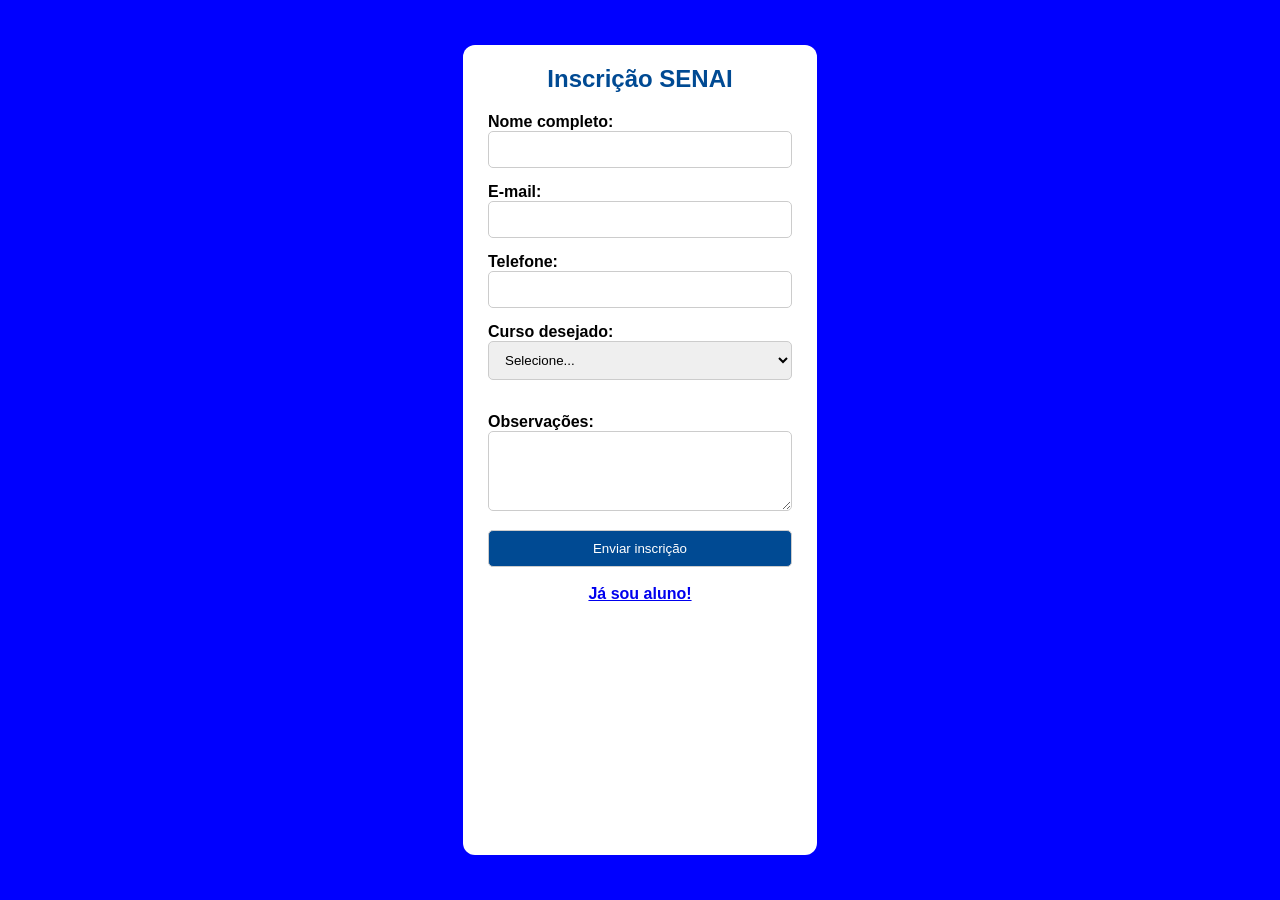
<file: index.html>
<!doctype html>
<html lang="pt-BR">
  <head>
    <meta charset="UTF-8" />
    <meta name="viewport" content="width=device-width, initial-scale=1.0" />
    <title>Formulário de inscrição - Senai</title>
    <link rel="stylesheet" href="styles.css" />

    <meta name="description" content="Tela de acesso ao sistema de cadastro do SENAI." />

  </head>
  <body>
    <form action="confirmacao.html" class="inscricao">
      <h2>Inscrição SENAI</h2>

      <div class="grupo">
        <label for="nome">Nome completo:</label><br />
        <input type="text" name="Nome" id="nome" required /><br />
      </div>

      <div class="grupo">
        <label for="email-inscricao">E-mail:</label><br />
        <input type="email" name="email" id="email-inscricao" required /><br />
      </div>
      <div class="grupo">
        <label for="telefone">Telefone:</label><br />
        <input type="text" name="telefone" id="telefone" required /><br />
      </div>

      <div class="grupo">
        <label for="curso">Curso desejado: </label><br />
        <select name="curso" id="curso" required>
          <option value="">Selecione...</option>
          <option value="desenvolvimento">
            Técnico em Desenvolvimento de Sistemas
          </option>
          <option value="automacao">Técnico em Automação Industrial</option>
          <option value="informatica">Técnico em Informática</option>
          <option value="redes">Técnico em Redes de Computadores</option>
          <option value="jogos">
            Técnico em Programação de Jogos Digitais
          </option>
        </select>
      </div>
      <br />
      <div class="grupo">
        <label for="observacao">Observações:</label><br />
        <textarea name="observacao" id="observacao" required></textarea><br />
      </div>
      <button class="btn-front" type="submit">Enviar inscrição</button><br />
      <a href="enriquecimento.html">Já sou aluno!</a>
    </form>
  </body>
</html>
</file>
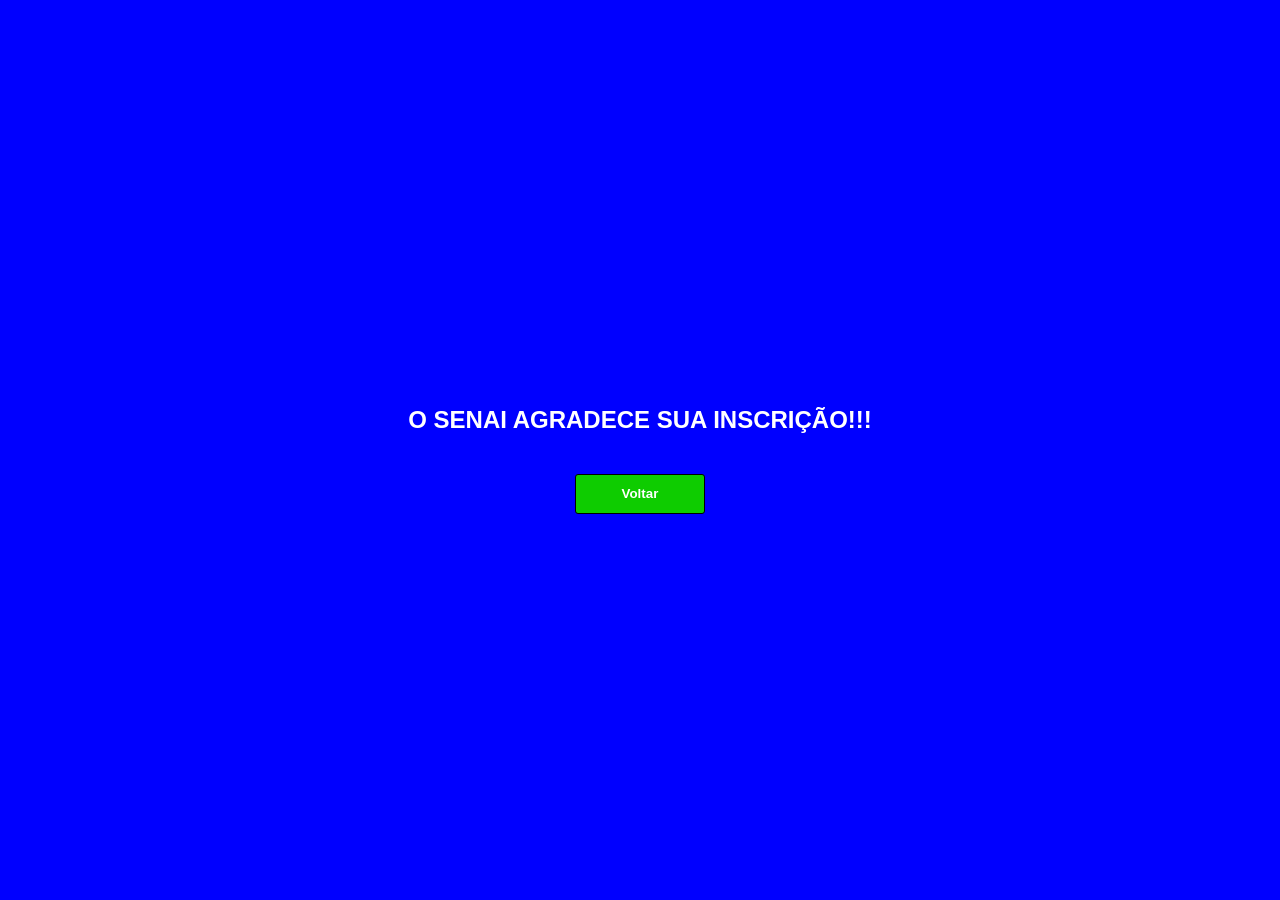
<file: confirmacao.html>
<!doctype html>
<html lang="pt-BR">
  <head>
    <meta charset="UTF-8" />
    <meta name="viewport" content="width=device-width, initial-scale=1.0" />
    <title>SENAI - Inscrição Confirmada</title>

    <link rel="stylesheet" href="styles.css" />

    <meta name="description" content="Confirmação de inscrição realizada com sucesso." />


  </head>
  <body>
    <div class="last-page">
      <h2>O SENAI AGRADECE SUA INSCRIÇÃO!!!</h2>
      <div class="btn-end">
        <button class="voltar" onclick="location.href = 'index.html'">
          Voltar
        </button>
      </div>
    </div>
  </body>
</html>
</file>
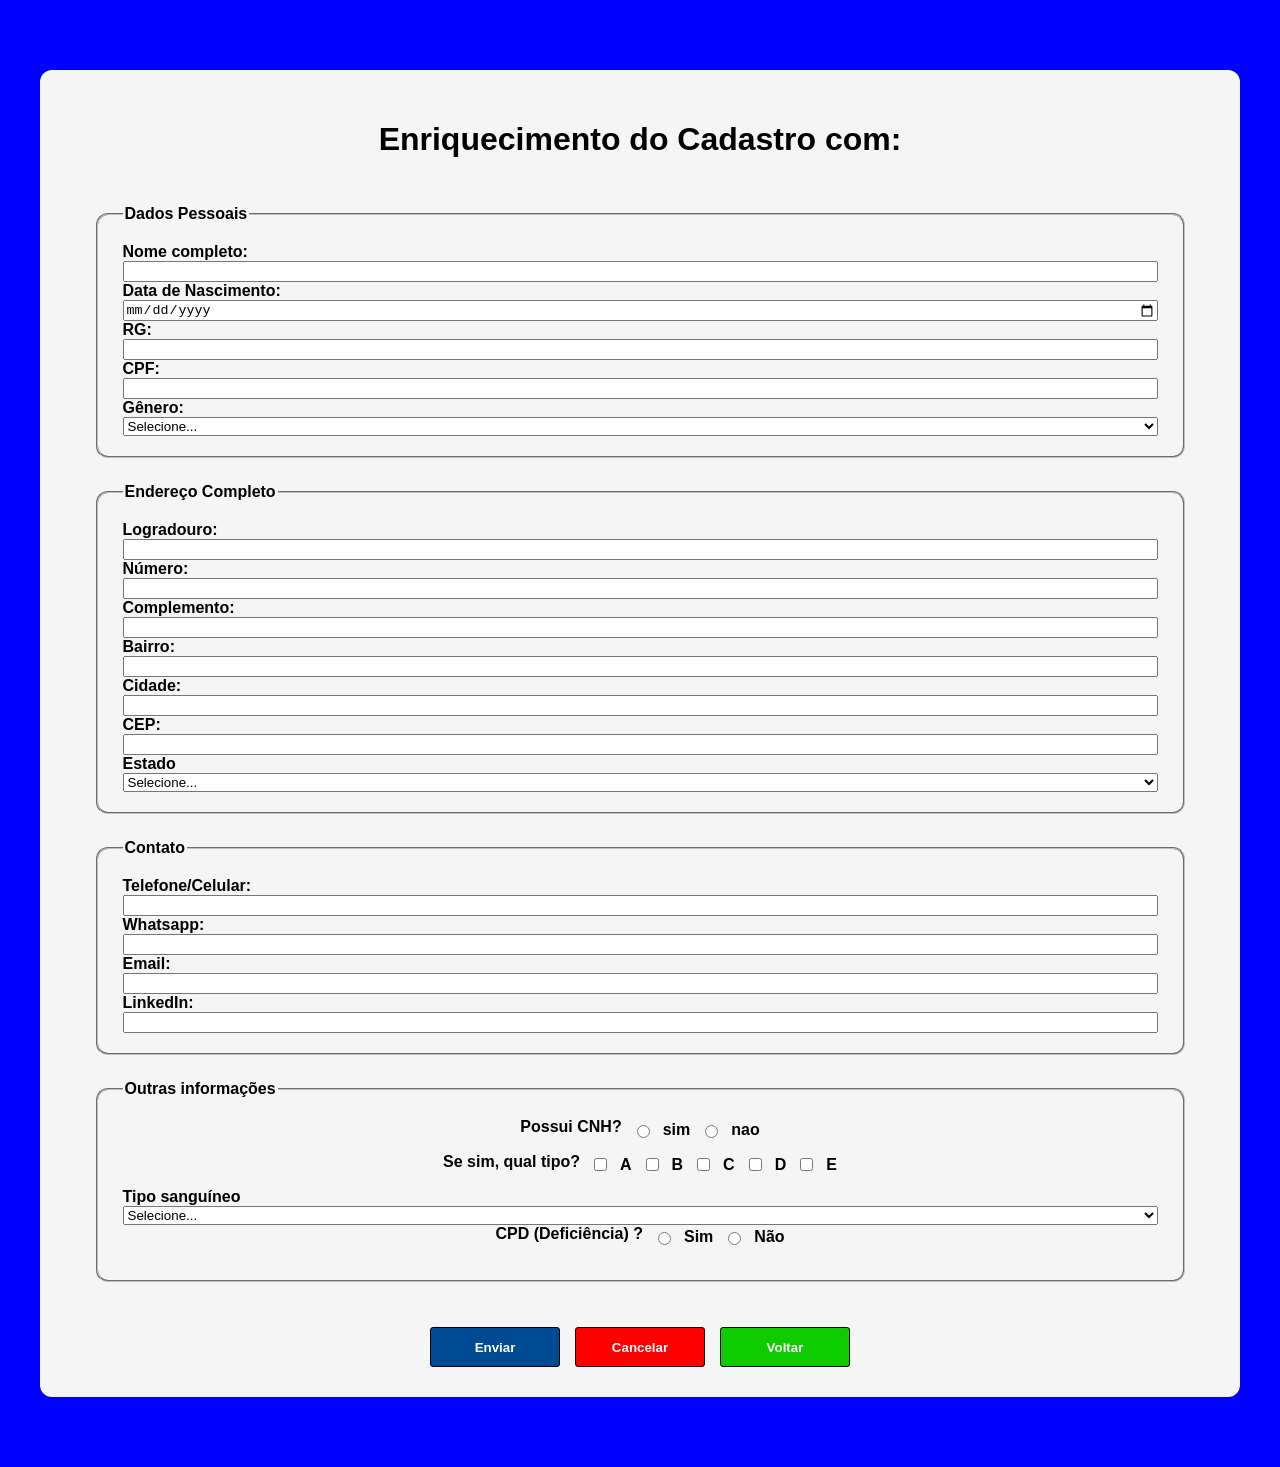
<file: enriquecimento.html>
<!doctype html>
<html lang="pt-BR">
  <head>
    <meta charset="UTF-8" />
    <meta name="viewport" content="width=device-width, initial-scale=1.0" />
    <title>SENAI - Enriquecimento de Cadastro</title>
    <link rel="stylesheet" href="styles.css" />

    <meta name="description" content="Formulário para enriquecimento de dados cadastrais." />

  </head>
  <body class="formulario">
    <form action="confirmacao.html" class="dados-enriquecimento">
      <h1>Enriquecimento do Cadastro com:</h1>

      <fieldset class="cadastro-grupo">
        <legend>Dados Pessoais</legend>

        <div class="campo-enr">
          <label for="nomeenr">Nome completo:</label>
          <input type="text" name="nomeenr" id="nomeenr" required />
        </div>

        <div class="campo-enr">
          <label for="nascimento">Data de Nascimento:</label>
          <input type="date" id="nascimento" name="nascimento" required />
        </div>

        <div class="campo-enr">
          <label for="rg">RG:</label>
          <input type="text" id="rg" name="rg" required />
        </div>

        <div class="campo-enr">
          <label for="cpf">CPF:</label>
          <input type="text" id="cpf" name="cpf" required />
        </div>

        <div class="campo-enr">
          <label for="genero">Gênero:</label>
          <select name="genero" id="genero" required>
            <option value="">Selecione...</option>
            <option value="Feminino">Feminino</option>
            <option value="Masculino">Masculino</option>
            <option value="nb">Não-binário</option>
            <option value="outro">Outro</option>
            <option value="pnr">Prefiro não responder</option>
          </select>
        </div>
      </fieldset>

      <fieldset class="cadastro-grupo">
        <legend>Endereço Completo</legend>

        <div class="campo-end">
          <label for="rua">Logradouro:</label>
          <input type="text" name="rua" id="rua" required />
        </div>

        <div class="campo-end">
          <label for="numero">Número:</label>
          <input type="text" name="numero" id="numero" required />
        </div>

        <div class="campo-end">
          <label for="complemento">Complemento:</label>
          <input type="text" name="complemento" id="complemento" />
        </div>

        <div class="campo-end">
          <label for="bairro">Bairro:</label>
          <input type="text" name="bairro" id="bairro" required />
        </div>

        <div class="campo-end">
          <label for="cidade">Cidade:</label>
          <input type="text" name="cidade" id="cidade" required />
        </div>

        <div class="campo-end">
          <label for="cep">CEP:</label>
          <input type="text" name="cep" id="cep" required />
        </div>

        <div class="campo-end">
          <label for="estado">Estado</label>
          <select name="estado" id="estado" required>
            <option value="">Selecione...</option>
            <option value="AC">AC</option>
            <option value="AL">AL</option>
            <option value="AM">AM</option>
            <option value="AP">AP</option>
            <option value="BA">BA</option>
            <option value="CE">CE</option>
            <option value="DF">DF</option>
            <option value="ES">ES</option>
            <option value="GO">GO</option>
            <option value="MA">MA</option>
            <option value="MG">MG</option>
            <option value="MS">MS</option>
            <option value="MT">MT</option>
            <option value="PA">PA</option>
            <option value="PB">PB</option>
            <option value="PE">PE</option>
            <option value="PI">PI</option>
            <option value="PR">PR</option>
            <option value="RJ">RJ</option>
            <option value="RN">RN</option>
            <option value="RO">RO</option>
            <option value="RR">RR</option>
            <option value="RS">RS</option>
            <option value="SC">SC</option>
            <option value="SE">SE</option>
            <option value="SP">SP</option>
            <option value="TO">TO</option>
          </select>
        </div>
      </fieldset>

      <fieldset class="cadastro-grupo">
        <legend>Contato</legend>

        <div class="contato">
          <label for="fone">Telefone/Celular:</label>
          <input type="text" id="fone" name="fone" required />
        </div>

        <div class="contato">
          <label for="wpp">Whatsapp:</label>
          <input type="text" id="wpp" name="wpp" required />
        </div>

        <div class="contato">
          <label for="email-enri">Email:</label>
          <input type="email" id="email" name="email-enri" required />
        </div>

        <div class="contato">
          <label for="linkedin">LinkedIn:</label>
          <input type="text" id="linkedin" name="linkedin" required />
        </div>
      </fieldset>

      <fieldset class="cadastro-grupo">
        <legend>Outras informações</legend>

        <div class="campo-opcao">
          <span class="titulo-campo">Possui CNH?</span>
          <input type="radio" name="cnh_possui" id="cnh-sim" value="sim" />
          <label for="cnh-sim">sim</label>

          <input type="radio" name="cnh_possui" id="cnh-nao" value="nao" />
          <label for="cnh-nao">nao</label>
        </div>

        <div class="campo-opcao">
          <span class="titulo-campo">Se sim, qual tipo?</span>

          <input type="checkbox" name="categoria_cnh" id="cnh-a" value="A" />
          <label for="cnh-a">A</label>

          <input type="checkbox" name="categoria_cnh" id="cnh-b" value="B" />
          <label for="cnh-b">B</label>

          <input type="checkbox" name="categoria_cnh" id="cnh-c" value="C" />
          <label for="cnh-c">C</label>

          <input type="checkbox" name="categoria_cnh" id="cnh-d" value="D" />
          <label for="cnh-d">D</label>

          <input type="checkbox" name="categoria_cnh" id="cnh-e" value="E" />
          <label for="cnh-e">E</label>
        </div>

        <div class="campo-enr">
          <label for="tipo-sanguineo">Tipo sanguíneo</label>
          <select id="tipo-sanguineo" name="tipo_sanguineo" required>
            <option value="">Selecione...</option>
            <option value="A+">A+</option>
            <option value="B+">B+</option>
            <option value="AB+">AB+</option>
            <option value="O+">O+</option>
            <option value="A-">A-</option>
            <option value="B-">B-</option>
            <option value="AB-">AB-</option>
            <option value="O-">O-</option>
          </select>
        </div>

        <div class="campo-opcao">
          <span class="titulo-campo">CPD (Deficiência) ?</span>

          <input type="radio" id="cpd-sim" name="cpd" value="sim" />
          <label for="cpd-sim">Sim</label>

          <input type="radio" id="cpd-nao" name="cpd" value="nao" />
          <label for="cpd-nao">Não</label>
        </div>
      </fieldset>
      <div class="btn-end">
      <button type="submit" class="enviar">Enviar</button>
      <button type="reset" class="reset">Cancelar</button>
      <button class="voltar" onclick="location.href='index.html'">
        Voltar
      </button>
      </div>
    </form>
  </body>
</html>
</file>
<file: styles.css>
body {
  background-color: blue;
  display: flex;
  justify-content: center;
  align-items: center;
  height: 100vh;
  font-family: Arial, Helvetica, sans-serif;
  margin: 0;
}

form.inscricao {
  display: flex;
  flex-direction: column;
  height: 90%;
  min-height: 35rem;
  background-color: white;
  border-radius: 12px;
  margin: 0;
  font-weight: bold;
  padding: 0px 25px;
}

.inscricao input,
.inscricao select,
.inscricao textarea {
  border-style: solid;
  border-width: 1px;
  border-color: #ccc;
  border-radius: 5px;
  outline: none;
  box-sizing: border-box;
  width: 100%;
  padding: 10px 12px;
  margin-bottom: 15px;
}

.inscricao h2 {
  text-align: center;
  color: #004a93;
}

.btn-front {
  display: flex;
  justify-content: center;
  align-items: center;
  flex-direction: column;
  border-style: solid;
  border-width: 1px;
  background-color: #004a93;
  border-color: #ccc;
  border-radius: 5px;
  outline: none;
  box-sizing: border-box;
  width: 100%;
  padding: 10px 12px;
  color: white;
  cursor: pointer;
}

.inscricao a {
  display: flex;
  justify-content: center;
  align-items: center;
}

.inscricao textarea {
  height: 80px;
}

/* página de confimação*/
.last-page h2 {
  color: white;
  text-align: center;
}

.last-page {
  display: flex;
  justify-content: center;
  align-items: center;
  flex-direction: column;
}

/*o botão voltar foi tbm usado na página enriquecemento*/

.voltar {
  background-color: #0ecc00;
}
.voltar:hover {
  background-color: aqua;
}

/*página de enriquecemento*/
body.formulario {
  display: block;      /* Desfaz o flex centralizado que cortava o topo problema que travou a resolução */
  height: auto;        /* Permite que a altura da página cresça além do monitor, garantindo o uso de formulários*/
  overflow-y: auto;    /* Ativa a rolagem vertical para navegar pelo formulário */
  padding: 30px 0;     /* Dá um respiro pro título h2 não colar no topo do navegador */
}

/* CONTAINER: Controla apenas o posicionamento e o espaço entre eles */
.btn-end {
  display: flex;
  justify-content: center;
  flex-direction: row;
  gap: 15px;
  width: 100%;
  margin-top: 20px;
}

/* ESTILO BASE: Aplica o comportamento idêntico para os três botões */
.btn-end button {
  /* Trocamos o padding por tamanhos fixos para neutralizar qualquer herança do 'Voltar' */
  width: 130px; 
  height: 40px;
  box-sizing: border-box;
  
  /* Unificamos as 3 linhas de borda em uma só, definindo a cor preta fixa */
  border: 1px solid #000; 
  outline: none;
  border-radius: 3px;
  color: white;
  font-weight: bold;
  cursor: pointer;
  
  /* O navegador alinha o texto perfeitamente sem precisar de flexbox aqui dentro */
  text-align: center; 
  transition: background-color 0.3s ease, transform 0.2s ease;
}

/* HOVER GERAL: Arrumando o efeito de crescimento para funcionar em 2D */
.btn-end button:hover {
  transform: scale(1.05); /* Agora o botão realmente cresce ao passar o mouse */
  color: black;
}

.reset {
  background-color: red;
}
.reset:hover {
  background-color: rgb(182, 81, 81);
}

.enviar {
  background-color: #004a93;
}
.enviar:hover {
  background-color: #215f9c;
}


.dados-enriquecimento {
  display: flex;
  
  align-items: center;
  flex-direction: column;
  
  justify-content: flex-start;
  min-height: 100vh;

  background-color: whitesmoke;
  border-radius: 12px;
  margin: 40px auto;
  max-width: 1200px;
  font-weight: bold;
  padding: 30px 25px;
  box-sizing: border-box;
  gap: 25px;
}


.cadastro-grupo {
  display: flex;
  justify-content: center;
  align-items: center;
  flex-direction: column;
  border-radius: 12px;
  margin: 0;
  font-weight: bold;

  padding: 20px 25px;
  width: 90%;
  color: black;
}

.campo-enr,
.campo-end,
.contato {
  display: flex;
  flex-direction: column;
  border-radius: 12px;
  margin: 0;
  font-weight: bold;
  padding: 0px 25px;
  width: 100%;
}

.campo-opcao {
  display: flex;
  flex-direction: row;
  align-items: center;
  justify-content: flex-start;
  gap: 10px; /* Dá um respiro maneiro entre a bolinha e o texto */
  margin-bottom: 12px;
}

.titulo-campo {
  display: block;
  width: 100%;
  margin-bottom: 5px;
  font-weight: bold;
}
</file>
